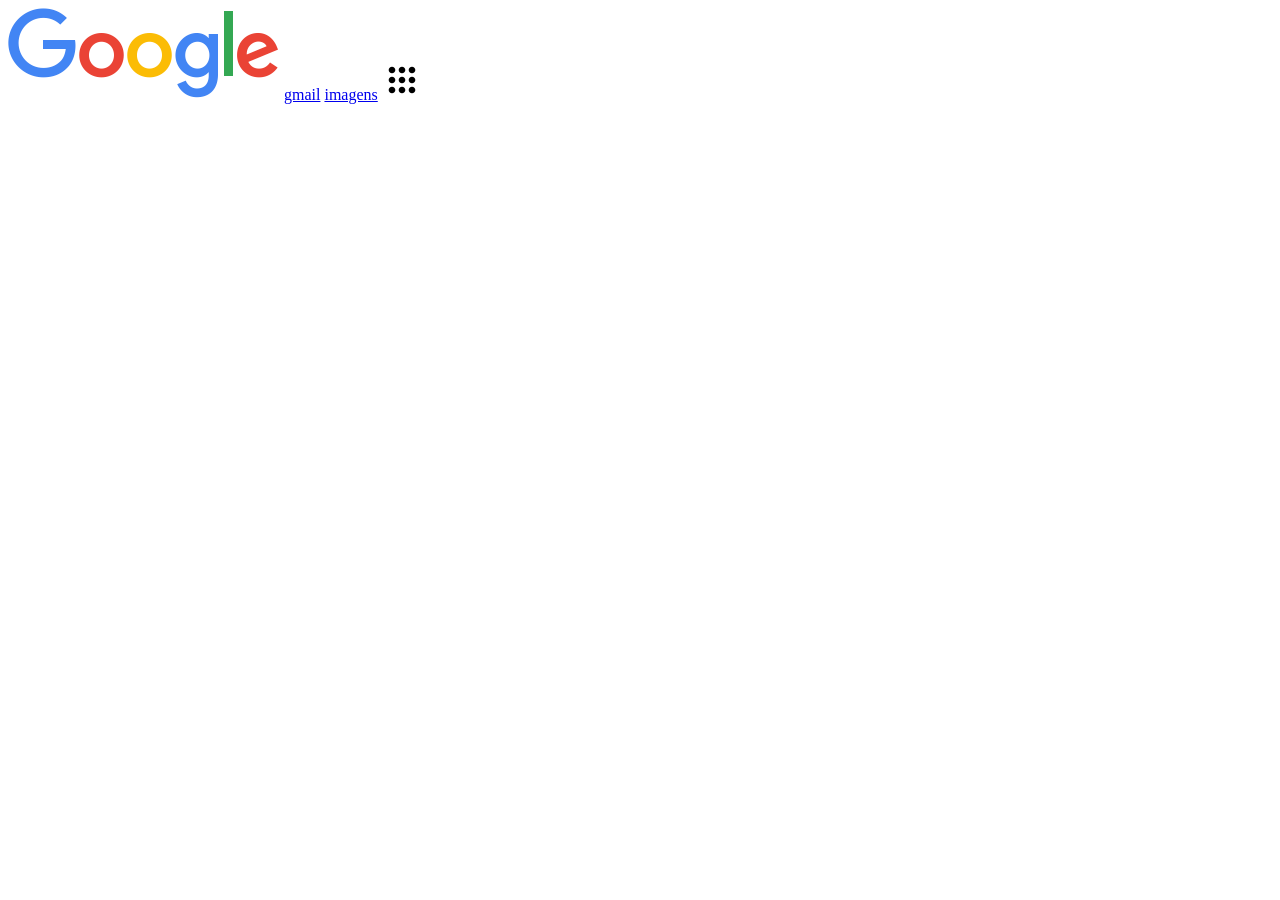
<file: google-main/projeto/index.html>
<!DOCTYPE html>
<html lang="pt-br">
<head>
    <meta charset="UTF-8">
    <meta http-equiv="X-UA-Compatible" content="IE=edge">
    <meta name="viewport" content="width=device-width, initial-scale=1.0">
    <title>projeto google</title>
    <link rel="stylesheet" href="style.css">
</head>
<body>
   
    <img src="googlelogo_color_272x92dp.png" alt="logo google">
<a href="https://mail.google.com/mail/&ogbl" target="_blank">gmail</a>
<a href="https://www.google.com/imghp?hl=pt-BR&tab=ri&ogbl">imagens</a>
<svg class="icone-produtos" focusable="false" viewBox="0 0 24 24"><path d="M6,8c1.1,0 2,-0.9 2,-2s-0.9,-2 -2,-2 -2,0.9 -2,2 0.9,2 2,2zM12,20c1.1,0 2,-0.9 2,-2s-0.9,-2 -2,-2 -2,0.9 -2,2 0.9,2 2,2zM6,20c1.1,0 2,-0.9 2,-2s-0.9,-2 -2,-2 -2,0.9 -2,2 0.9,2 2,2zM6,14c1.1,0 2,-0.9 2,-2s-0.9,-2 -2,-2 -2,0.9 -2,2 0.9,2 2,2zM12,14c1.1,0 2,-0.9 2,-2s-0.9,-2 -2,-2 -2,0.9 -2,2 0.9,2 2,2zM16,6c0,1.1 0.9,2 2,2s2,-0.9 2,-2 -0.9,-2 -2,-2 -2,0.9 -2,2zM12,8c1.1,0 2,-0.9 2,-2s-0.9,-2 -2,-2 -2,0.9 -2,2 0.9,2 2,2zM18,14c1.1,0 2,-0.9 2,-2s-0.9,-2 -2,-2 -2,0.9 -2,2 0.9,2 2,2zM18,20c1.1,0 2,-0.9 2,-2s-0.9,-2 -2,-2 -2,0.9 -2,2 0.9,2 2,2z"></path><image src="https://ssl.gstatic.com/gb/images/bar/al-icon.png" alt="" height="24" width="24" style="border:none;display:none \9"></image></svg>
<body>
</html>
</file>
<file: google-main/projeto/style.css>
.icone-produtos {
    width: 40px;   
}
</file>
